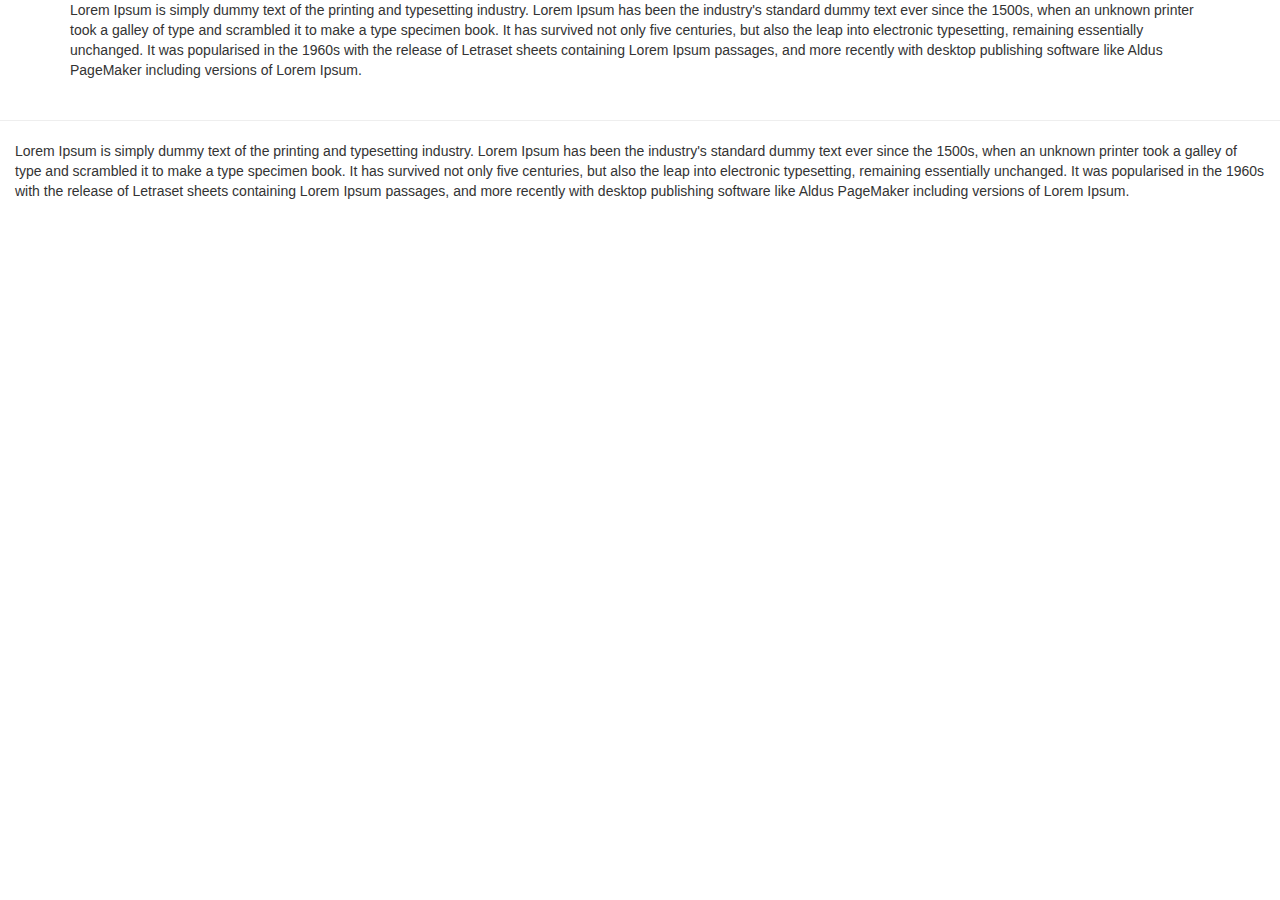
<file: index.html>
<!doctype html>
<html>
<head>
    <meta charset="UTF-8">
    <title>Untitled Document</title>
    <link rel="stylesheet" href="css/bootstrap.css">
</head>
<body>

<div class="container">
    Lorem Ipsum is simply dummy text of the printing and typesetting industry. Lorem Ipsum has been the industry's standard dummy text ever since the 1500s, when an unknown printer took a galley of type and scrambled it to make a type specimen book. It has survived not only five centuries, but also the leap into electronic typesetting, remaining essentially unchanged. It was popularised in the 1960s with the release of Letraset sheets containing Lorem Ipsum passages, and more recently with desktop publishing software like Aldus PageMaker including versions of Lorem Ipsum.    
</div>
<br><hr>
<div class="container-fluid">
    Lorem Ipsum is simply dummy text of the printing and typesetting industry. Lorem Ipsum has been the industry's standard dummy text ever since the 1500s, when an unknown printer took a galley of type and scrambled it to make a type specimen book. It has survived not only five centuries, but also the leap into electronic typesetting, remaining essentially unchanged. It was popularised in the 1960s with the release of Letraset sheets containing Lorem Ipsum passages, and more recently with desktop publishing software like Aldus PageMaker including versions of Lorem Ipsum.    
</div>


  
</div>
</body>
</html>
</file>
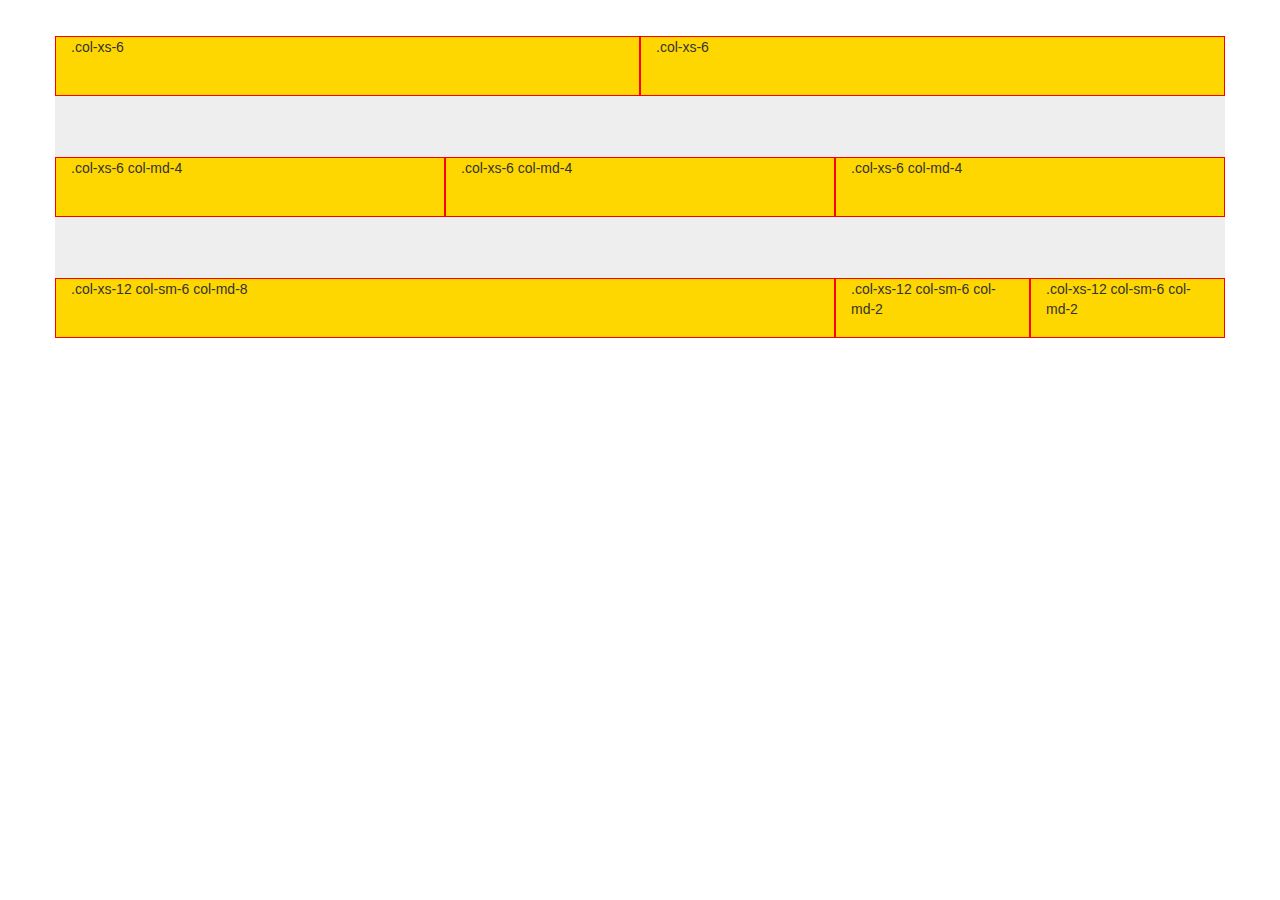
<file: practice1.html>
<!doctype html>
<html>
<head>
    <meta charset="UTF-8">
    <title>Shawn 邱上宸 hw07-1</title>
    <link rel="stylesheet" href="css/bootstrap.css">
    <link rel="stylesheet" href="main.css">
</head>
<body>
<!--Q1  -->
<div class="container">
    <div class="row">
      <div class="col-xs-6">.col-xs-6</div>
      <div class="col-xs-6">.col-xs-6</div>
</div>
  <hr><br>
<!--Q2  -->  
      <div class="row">
      <div class="col-xs-6 col-md-4">.col-xs-6 col-md-4</div>
      <div class="col-xs-6 col-md-4">.col-xs-6 col-md-4</div>
      <div class="col-xs-6 col-md-4">.col-xs-6 col-md-4</div>
        </div>
  <hr><br>
<!--Q3  -->        
      <div class="row">
      <div class="col-xs-12 col-sm-6 col-md-8">.col-xs-12 col-sm-6 col-md-8</div>
      <div class="col-xs-12 col-sm-6 col-md-2">.col-xs-12 col-sm-6 col-md-2</div>
      <div class="col-xs-12 col-sm-6 col-md-2">.col-xs-12 col-sm-6 col-md-2</div>
        </div>     


</body>
</html>
</file>
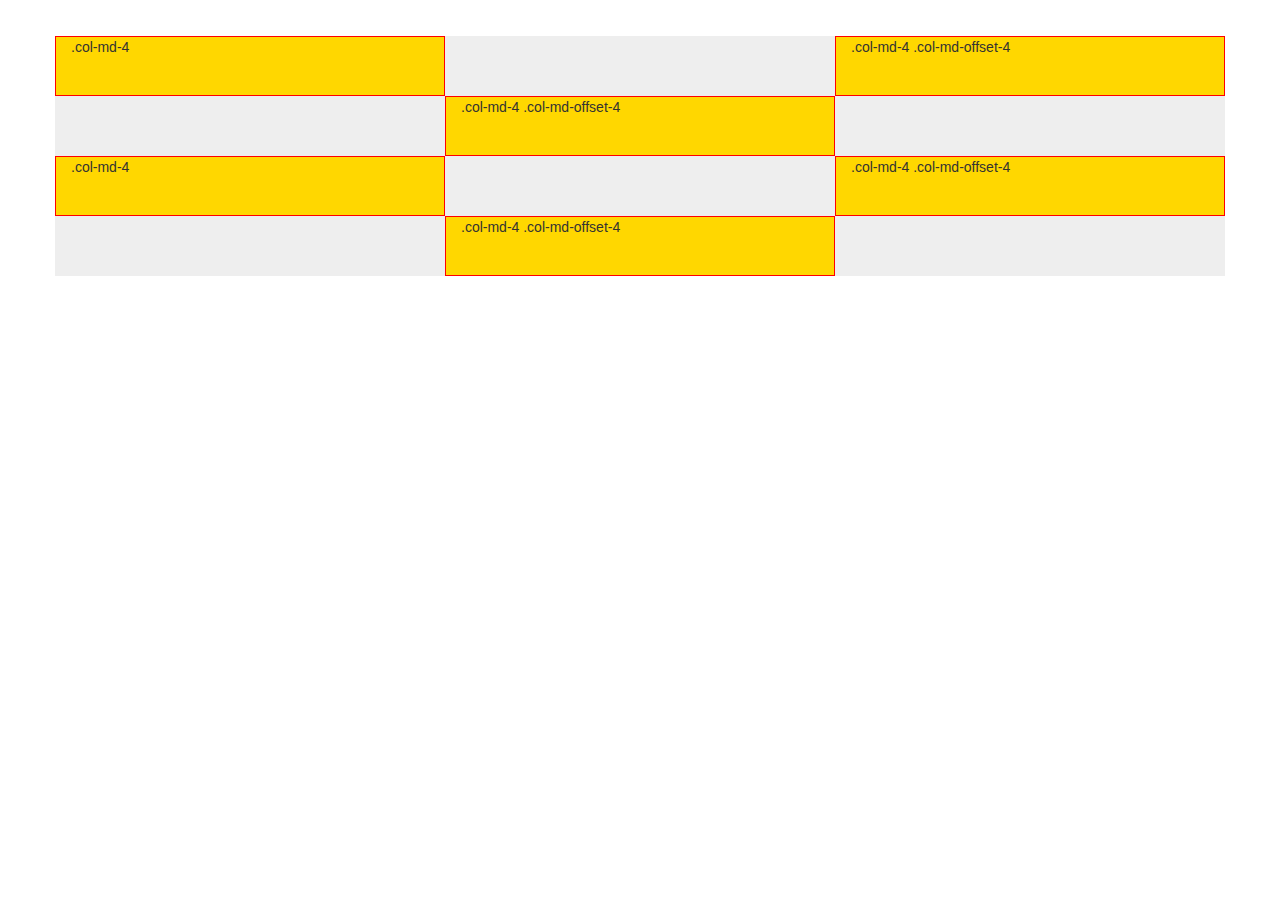
<file: practice2.html>
<!doctype html>
<html>
<head>
    <meta charset="UTF-8">
    <title>Shawn 邱上宸 hw07-2</title>
    <link rel="stylesheet" href="main.css">
    <link rel="stylesheet" href="css/bootstrap.css">
</head>
<body>

<div class="container">
   
<div class="row">
  <div class="col-md-4">.col-md-4</div>
  <div class="col-md-4 col-md-offset-4">.col-md-4 .col-md-offset-4</div>
</div>
<div class="row">
  <div class="col-md-4 col-md-offset-4">.col-md-4 .col-md-offset-4</div>
</div>

<div class="row">
  <div class="col-md-4">.col-md-4</div>
  <div class="col-md-4 col-md-offset-4">.col-md-4 .col-md-offset-4</div>
</div>
<div class="row">
  <div class="col-md-4 col-md-offset-4">.col-md-4 .col-md-offset-4</div>
</div>

</div>


</body>
</html>
</file>
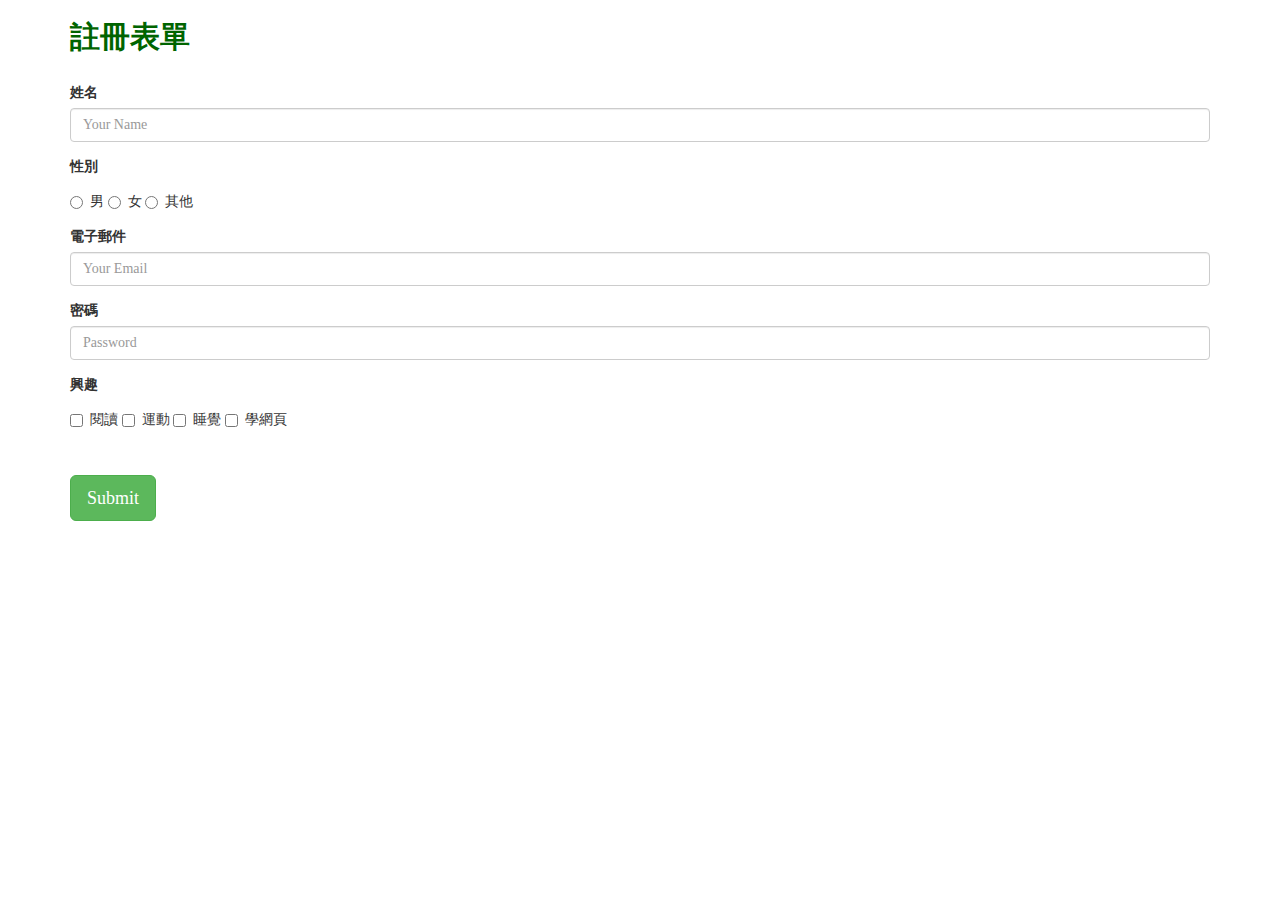
<file: practice3.html>
<!doctype html>
<html>
<head>
    <meta charset="UTF-8">
    <title>Shawn 邱上宸 hw07-3</title>
    <link rel="stylesheet" href="css/bootstrap.css">
       <link rel="stylesheet" href="main2.css">
</head>
<body>


  <div class="container">
    <h2>註冊表單</h2>
    <br>

    <form method="POST" action="https://docs.google.com/forms/d/e/1FAIpQLSdJQ9H2R4utcySIfs8CwT6j4QQSWG-WpePpLmfCuZ_XWoivfw/formResponse">

        <div class="form-group">
            <label>姓名</label>
            <input type="text" class="form-control" placeholder="Your Name" name="username">
        </div>

        <div class="form-group">
            <label>性別</label>
            <div class="radio">
                <label>
                    <input type="radio" name="gender" value="male"> 男
                </label>
                <label>
                    <input type="radio" name="gender" value="female"> 女
                </label>
                <label>
                    <input type="radio" name="gender" value="other"> 其他
                </label>
            </div>
        </div>
      
        <div class="form-group">
            <label>電子郵件</label>
            <input type="email" class="form-control" placeholder="Your Email" name="email">
        </div>
      
        <div class="form-group">
            <label>密碼</label>
            <input type="password" class="form-control" placeholder="Password" name="Password">
        </div>
      
        <div class="form-group">
            <label>興趣</label>
            <div class="checkbox">
                <label>
                    <input type="checkbox" name="hobby" value="book">閱讀
                </label>
                <label>
                    <input type="checkbox" name="hobby" value="sport">運動
                </label>
                <label>
                    <input type="checkbox" name="hobby" value="sleep">睡覺
                </label>
                <label>
                    <input type="checkbox" name="hobby" value="web">學網頁
                </label>
            </div>
            <br>
        </div>
        <button type="submit" class="btn btn-success btn-lg">Submit</button>
    </form>
</div>
</file>
<file: main.css>
.container{
  background: #eee;
  margin-top: 4vh;
}
.row div{
  border: 1px solid red;
  background: gold;
  height: 60px;
}
</file>
<file: main2.css>
body{
    font-family: Microsoft YaHei;    
}
h2{
    font-weight: 800;
    color: darkgreen;
}
</file>
